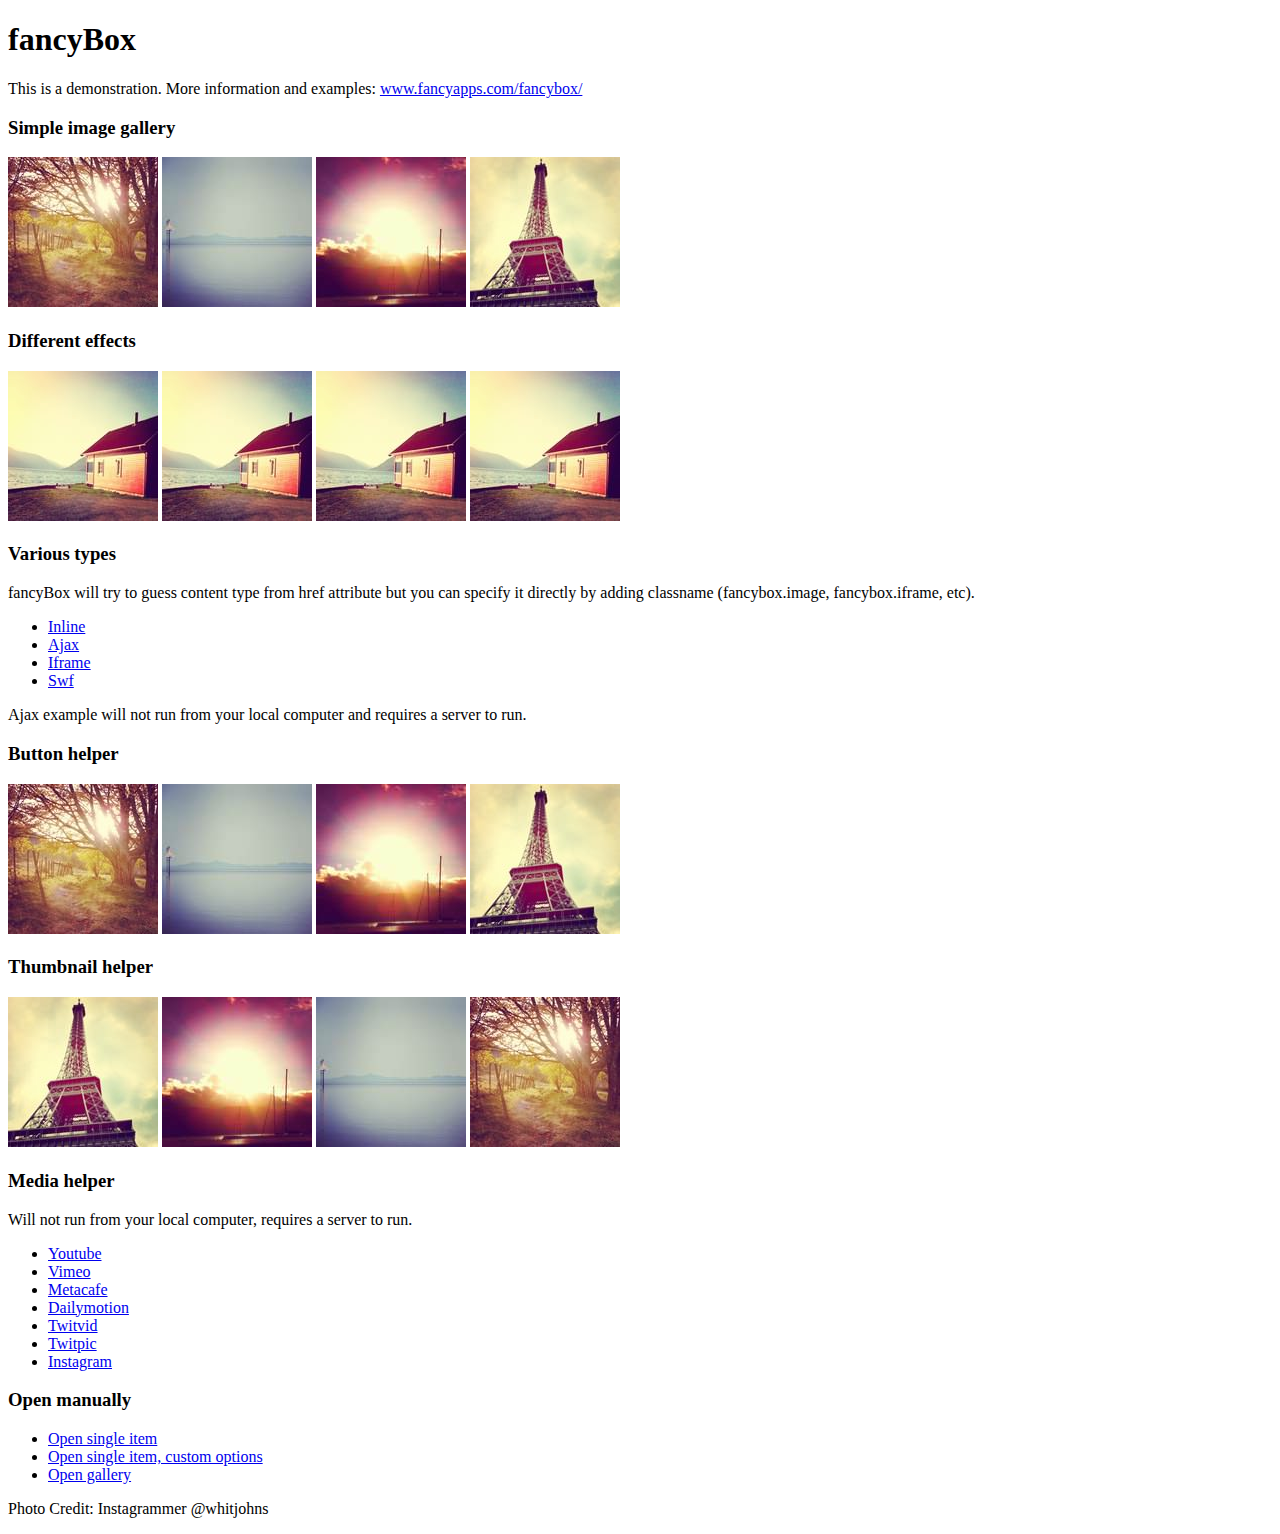
<file: plugins/fancybox/demo/index.html>
<!DOCTYPE html>
<html>
<head>
	<title>fancyBox - Fancy jQuery Lightbox Alternative | Demonstration</title>
	<meta http-equiv="Content-Type" content="text/html; charset=UTF-8" />

	<!-- Add jQuery library -->
	<script type="text/javascript" src="../lib/jquery-1.8.2.min.js"></script>

	<!-- Add mousewheel plugin (this is optional) -->
	<script type="text/javascript" src="../lib/jquery.mousewheel-3.0.6.pack.js"></script>

	<!-- Add fancyBox main JS and CSS files -->
	<script type="text/javascript" src="../source/jquery.fancybox.js?v=2.1.3"></script>
	<link rel="stylesheet" type="text/css" href="../source/jquery.fancybox.css?v=2.1.2" media="screen" />

	<!-- Add Button helper (this is optional) -->
	<link rel="stylesheet" type="text/css" href="../source/helpers/jquery.fancybox-buttons.css?v=1.0.5" />
	<script type="text/javascript" src="../source/helpers/jquery.fancybox-buttons.js?v=1.0.5"></script>

	<!-- Add Thumbnail helper (this is optional) -->
	<link rel="stylesheet" type="text/css" href="../source/helpers/jquery.fancybox-thumbs.css?v=1.0.7" />
	<script type="text/javascript" src="../source/helpers/jquery.fancybox-thumbs.js?v=1.0.7"></script>

	<!-- Add Media helper (this is optional) -->
	<script type="text/javascript" src="../source/helpers/jquery.fancybox-media.js?v=1.0.5"></script>

	<script type="text/javascript">
		$(document).ready(function() {
			/*
			 *  Simple image gallery. Uses default settings
			 */

			$('.fancybox').fancybox();

			/*
			 *  Different effects
			 */

			// Change title type, overlay closing speed
			$(".fancybox-effects-a").fancybox({
				helpers: {
					title : {
						type : 'outside'
					},
					overlay : {
						speedOut : 0
					}
				}
			});

			// Disable opening and closing animations, change title type
			$(".fancybox-effects-b").fancybox({
				openEffect  : 'none',
				closeEffect	: 'none',

				helpers : {
					title : {
						type : 'over'
					}
				}
			});

			// Set custom style, close if clicked, change title type and overlay color
			$(".fancybox-effects-c").fancybox({
				wrapCSS    : 'fancybox-custom',
				closeClick : true,

				openEffect : 'none',

				helpers : {
					title : {
						type : 'inside'
					},
					overlay : {
						css : {
							'background' : 'rgba(238,238,238,0.85)'
						}
					}
				}
			});

			// Remove padding, set opening and closing animations, close if clicked and disable overlay
			$(".fancybox-effects-d").fancybox({
				padding: 0,

				openEffect : 'elastic',
				openSpeed  : 150,

				closeEffect : 'elastic',
				closeSpeed  : 150,

				closeClick : true,

				helpers : {
					overlay : null
				}
			});

			/*
			 *  Button helper. Disable animations, hide close button, change title type and content
			 */

			$('.fancybox-buttons').fancybox({
				openEffect  : 'none',
				closeEffect : 'none',

				prevEffect : 'none',
				nextEffect : 'none',

				closeBtn  : false,

				helpers : {
					title : {
						type : 'inside'
					},
					buttons	: {}
				},

				afterLoad : function() {
					this.title = 'Image ' + (this.index + 1) + ' of ' + this.group.length + (this.title ? ' - ' + this.title : '');
				}
			});


			/*
			 *  Thumbnail helper. Disable animations, hide close button, arrows and slide to next gallery item if clicked
			 */

			$('.fancybox-thumbs').fancybox({
				prevEffect : 'none',
				nextEffect : 'none',

				closeBtn  : false,
				arrows    : false,
				nextClick : true,

				helpers : {
					thumbs : {
						width  : 50,
						height : 50
					}
				}
			});

			/*
			 *  Media helper. Group items, disable animations, hide arrows, enable media and button helpers.
			*/
			$('.fancybox-media')
				.attr('rel', 'media-gallery')
				.fancybox({
					openEffect : 'none',
					closeEffect : 'none',
					prevEffect : 'none',
					nextEffect : 'none',

					arrows : false,
					helpers : {
						media : {},
						buttons : {}
					}
				});

			/*
			 *  Open manually
			 */

			$("#fancybox-manual-a").click(function() {
				$.fancybox.open('1_b.jpg');
			});

			$("#fancybox-manual-b").click(function() {
				$.fancybox.open({
					href : 'iframe.html',
					type : 'iframe',
					padding : 5
				});
			});

			$("#fancybox-manual-c").click(function() {
				$.fancybox.open([
					{
						href : '1_b.jpg',
						title : 'My title'
					}, {
						href : '2_b.jpg',
						title : '2nd title'
					}, {
						href : '3_b.jpg'
					}
				], {
					helpers : {
						thumbs : {
							width: 75,
							height: 50
						}
					}
				});
			});


		});
	</script>
	<style type="text/css">
		.fancybox-custom .fancybox-skin {
			box-shadow: 0 0 50px #222;
		}
	</style>
</head>
<body>
	<h1>fancyBox</h1>

	<p>This is a demonstration. More information and examples: <a href="http://fancyapps.com/fancybox/">www.fancyapps.com/fancybox/</a></p>

	<h3>Simple image gallery</h3>
	<p>
		<a class="fancybox" href="1_b.jpg" data-fancybox-group="gallery" title="Lorem ipsum dolor sit amet"><img src="1_s.jpg" alt="" /></a>

		<a class="fancybox" href="2_b.jpg" data-fancybox-group="gallery" title="Etiam quis mi eu elit temp"><img src="2_s.jpg" alt="" /></a>

		<a class="fancybox" href="3_b.jpg" data-fancybox-group="gallery" title="Cras neque mi, semper leon"><img src="3_s.jpg" alt="" /></a>

		<a class="fancybox" href="4_b.jpg" data-fancybox-group="gallery" title="Sed vel sapien vel sem uno"><img src="4_s.jpg" alt="" /></a>
	</p>

	<h3>Different effects</h3>
	<p>
		<a class="fancybox-effects-a" href="5_b.jpg" title="Lorem ipsum dolor sit amet, consectetur adipiscing elit"><img src="5_s.jpg" alt="" /></a>

		<a class="fancybox-effects-b" href="5_b.jpg" title="Lorem ipsum dolor sit amet, consectetur adipiscing elit"><img src="5_s.jpg" alt="" /></a>

		<a class="fancybox-effects-c" href="5_b.jpg" title="Lorem ipsum dolor sit amet, consectetur adipiscing elit"><img src="5_s.jpg" alt="" /></a>

		<a class="fancybox-effects-d" href="5_b.jpg" title="Lorem ipsum dolor sit amet, consectetur adipiscing elit"><img src="5_s.jpg" alt="" /></a>
	</p>

	<h3>Various types</h3>
	<p>
		fancyBox will try to guess content type from href attribute but you can specify it directly by adding classname (fancybox.image, fancybox.iframe, etc).
	</p>
	<ul>
		<li><a class="fancybox" href="#inline1" title="Lorem ipsum dolor sit amet">Inline</a></li>
		<li><a class="fancybox fancybox.ajax" href="ajax.txt">Ajax</a></li>
		<li><a class="fancybox fancybox.iframe" href="iframe.html">Iframe</a></li>
		<li><a class="fancybox" href="http://www.adobe.com/jp/events/cs3_web_edition_tour/swfs/perform.swf">Swf</a></li>
	</ul>

	<div id="inline1" style="width:400px;display: none;">
		<h3>Etiam quis mi eu elit</h3>
		<p>
			Lorem ipsum dolor sit amet, consectetur adipiscing elit. Etiam quis mi eu elit tempor facilisis id et neque. Nulla sit amet sem sapien. Vestibulum imperdiet porta ante ac ornare. Nulla et lorem eu nibh adipiscing ultricies nec at lacus. Cras laoreet ultricies sem, at blandit mi eleifend aliquam. Nunc enim ipsum, vehicula non pretium varius, cursus ac tortor. Vivamus fringilla congue laoreet. Quisque ultrices sodales orci, quis rhoncus justo auctor in. Phasellus dui eros, bibendum eu feugiat ornare, faucibus eu mi. Nunc aliquet tempus sem, id aliquam diam varius ac. Maecenas nisl nunc, molestie vitae eleifend vel, iaculis sed magna. Aenean tempus lacus vitae orci posuere porttitor eget non felis. Donec lectus elit, aliquam nec eleifend sit amet, vestibulum sed nunc.
		</p>
	</div>

	<p>
		Ajax example will not run from your local computer and requires a server to run.
	</p>

	<h3>Button helper</h3>
	<p>
		<a class="fancybox-buttons" data-fancybox-group="button" href="1_b.jpg"><img src="1_s.jpg" alt="" /></a>

		<a class="fancybox-buttons" data-fancybox-group="button" href="2_b.jpg"><img src="2_s.jpg" alt="" /></a>

		<a class="fancybox-buttons" data-fancybox-group="button" href="3_b.jpg"><img src="3_s.jpg" alt="" /></a>

		<a class="fancybox-buttons" data-fancybox-group="button" href="4_b.jpg"><img src="4_s.jpg" alt="" /></a>
	</p>

	<h3>Thumbnail helper</h3>
	<p>
		<a class="fancybox-thumbs" data-fancybox-group="thumb" href="4_b.jpg"><img src="4_s.jpg" alt="" /></a>

		<a class="fancybox-thumbs" data-fancybox-group="thumb" href="3_b.jpg"><img src="3_s.jpg" alt="" /></a>

		<a class="fancybox-thumbs" data-fancybox-group="thumb" href="2_b.jpg"><img src="2_s.jpg" alt="" /></a>

		<a class="fancybox-thumbs" data-fancybox-group="thumb" href="1_b.jpg"><img src="1_s.jpg" alt="" /></a>
	</p>

	<h3>Media helper</h3>
	<p>
		Will not run from your local computer, requires a server to run.
	</p>

	<ul>
		<li><a class="fancybox-media" href="http://www.youtube.com/watch?v=opj24KnzrWo">Youtube</a></li>
		<li><a class="fancybox-media" href="http://vimeo.com/25634903">Vimeo</a></li>
		<li><a class="fancybox-media" href="http://www.metacafe.com/watch/7635964/">Metacafe</a></li>
		<li><a class="fancybox-media" href="http://www.dailymotion.com/video/xoeylt_electric-guest-this-head-i-hold_music">Dailymotion</a></li>
		<li><a class="fancybox-media" href="http://twitvid.com/QY7MD">Twitvid</a></li>
		<li><a class="fancybox-media" href="http://twitpic.com/7p93st">Twitpic</a></li>
		<li><a class="fancybox-media" href="http://instagr.am/p/IejkuUGxQn">Instagram</a></li>
	</ul>

	<h3>Open manually</h3>
	<ul>
		<li><a id="fancybox-manual-a" href="javascript:;">Open single item</a></li>
		<li><a id="fancybox-manual-b" href="javascript:;">Open single item, custom options</a></li>
		<li><a id="fancybox-manual-c" href="javascript:;">Open gallery</a></li>
	</ul>

	<p>
		Photo Credit: Instagrammer @whitjohns
	</p>
</body>
</html>
</file>
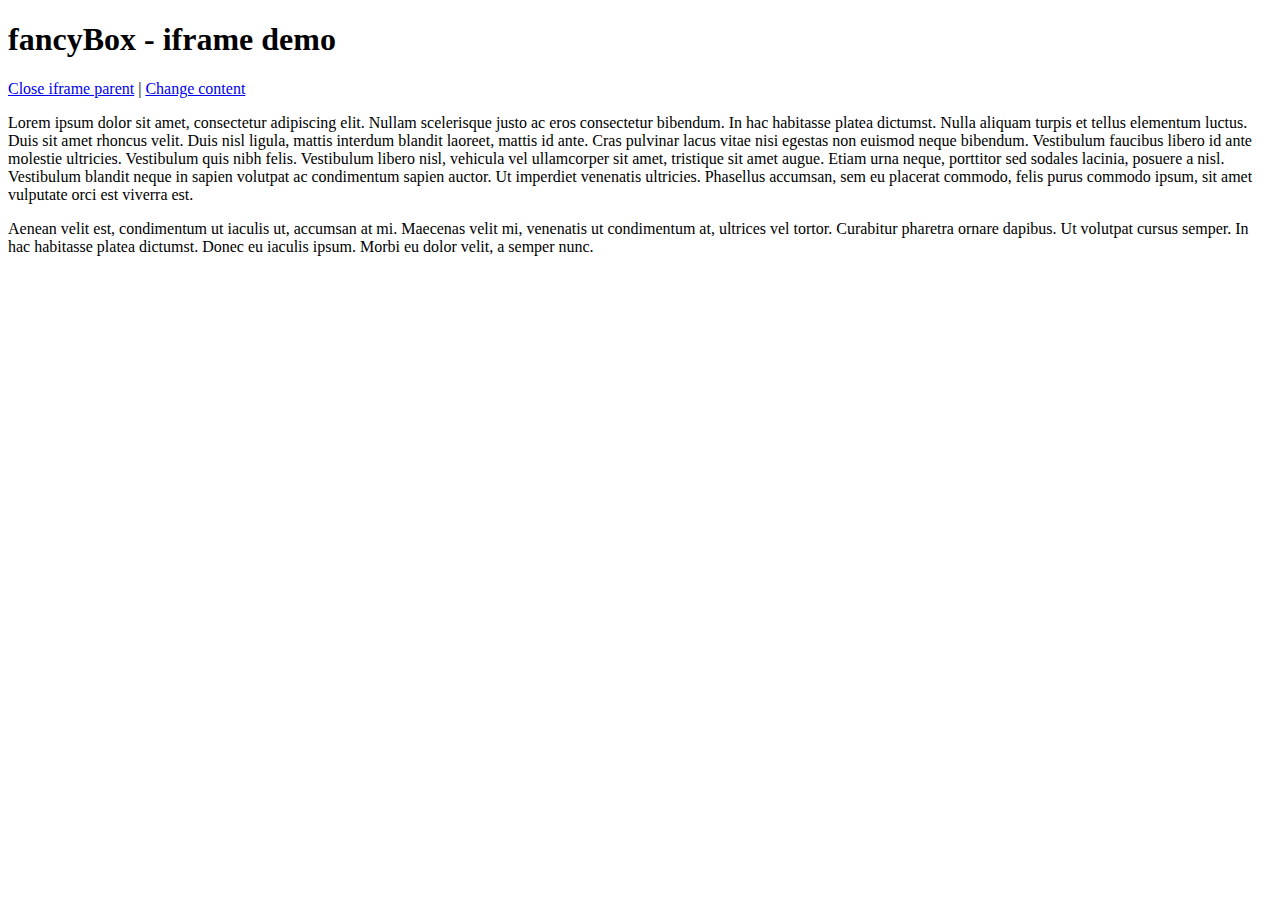
<file: plugins/fancybox/demo/iframe.html>
<!DOCTYPE html>
<html>
<head>
	<title>fancyBox - iframe demo</title>
	<meta http-equiv="Content-Type" content="text/html; charset=UTF-8" />
</head>
<body>
	<h1>fancyBox - iframe demo</h1>

	<p>
		<a href="javascript:parent.jQuery.fancybox.close();">Close iframe parent</a>

		|

		<a href="javascript:parent.jQuery.fancybox.open({href : '1_b.jpg', title : 'My title'});">Change content</a>
	</p>

	<p>
		Lorem ipsum dolor sit amet, consectetur adipiscing elit. Nullam scelerisque justo ac eros consectetur bibendum. In hac habitasse platea dictumst. Nulla aliquam turpis et tellus elementum luctus. Duis sit amet rhoncus velit. Duis nisl ligula, mattis interdum blandit laoreet, mattis id ante. Cras pulvinar lacus vitae nisi egestas non euismod neque bibendum. Vestibulum faucibus libero id ante molestie ultricies. Vestibulum quis nibh felis. Vestibulum libero nisl, vehicula vel ullamcorper sit amet, tristique sit amet augue. Etiam urna neque, porttitor sed sodales lacinia, posuere a nisl. Vestibulum blandit neque in sapien volutpat ac condimentum sapien auctor. Ut imperdiet venenatis ultricies. Phasellus accumsan, sem eu placerat commodo, felis purus commodo ipsum, sit amet vulputate orci est viverra est.
	</p>

	<p>
		Aenean velit est, condimentum ut iaculis ut, accumsan at mi. Maecenas velit mi, venenatis ut condimentum at, ultrices vel tortor. Curabitur pharetra ornare dapibus. Ut volutpat cursus semper. In hac habitasse platea dictumst. Donec eu iaculis ipsum. Morbi eu dolor velit, a semper nunc.
	</p>
</body>
</html>
</file>
